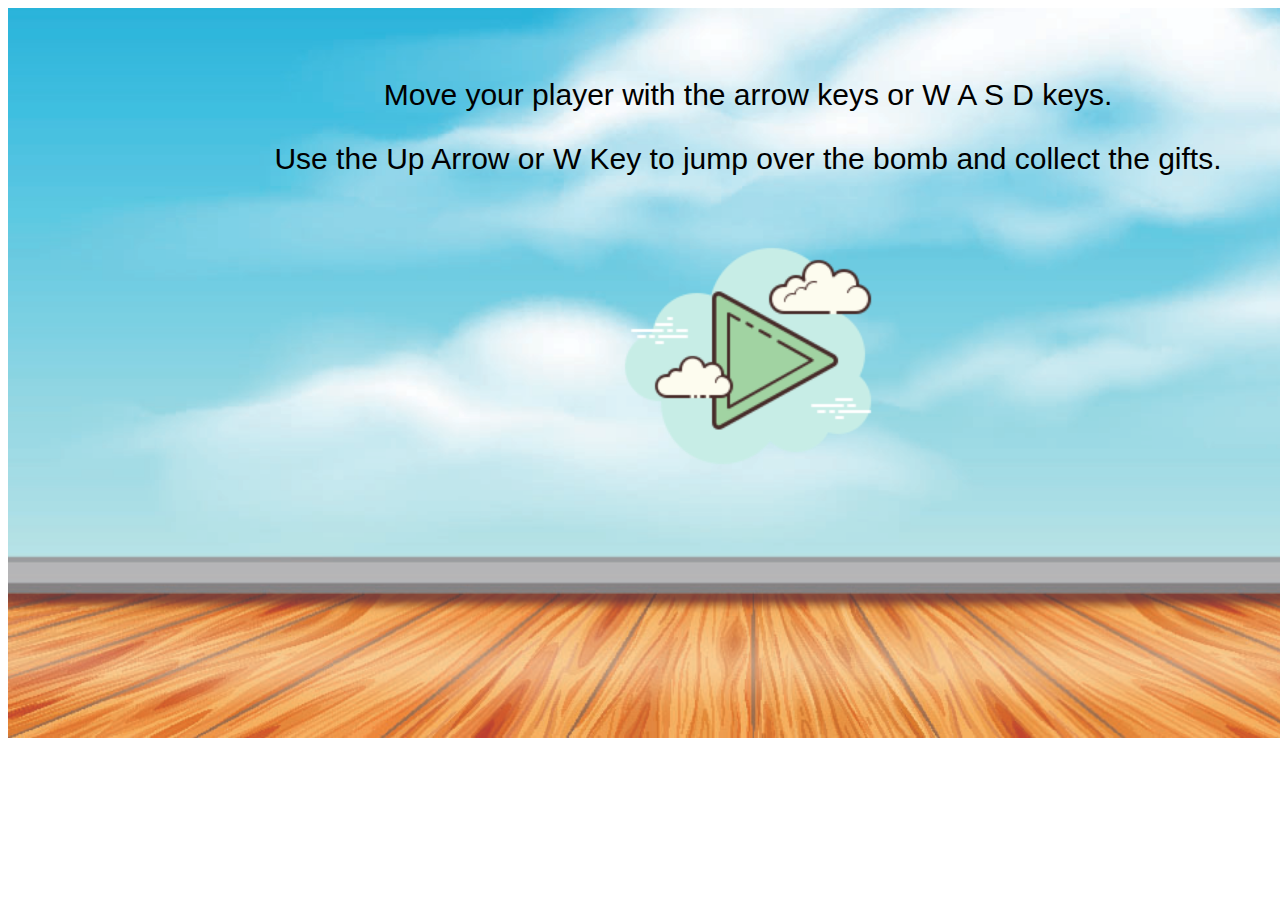
<file: game.html>
<!DOCTYPE html>
<html lang="en">
  <head>
    <meta charset="UTF-8" />
    <meta name="viewport" content="width=device-width, initial-scale=1.0" />
    <meta http-equiv="X-UA-Compatible" content="ie=edge" />
    <title>Super Santa</title>
    <link rel="stylesheet" href="index.css">
  </head>
  <body>
   
<div>
    <p>Move your player with the arrow keys or W A S D keys.</p>
    <p>Use the Up Arrow or W Key to jump over the bomb and collect the gifts.</p>

    <a href="index.html"><img src="./images/play.png" width="300" height="300" alt="Start Game Button"></a>

    <!-- <button><a href="index.html">START GAME</a></button> -->

</div>

  </body>
</html>
</file>
<file: index.css>
canvas {
    background-image: url("./images/background1");
    background-repeat: no repeat;
    background-position: bottom;
    background-size: cover;
    margin: 10px;
    margin-bottom: 1px;
}

#score {
    color: red;
    text-align: center;
}

div {
    background-image: url("./images/background1");
    width: 1400px;
    height: 650px;
    text-align: center;
    color: black;
    background-repeat: no repeat;
    background-position: bottom;
    background-size: cover;
    padding: 40px;
}

p {
    font-family: "Trebuchet MS", Helvetica, sans-serif;
    font-size: 30px;
}

button {
    padding: 70px;
    background-color: green;
}
</file>
